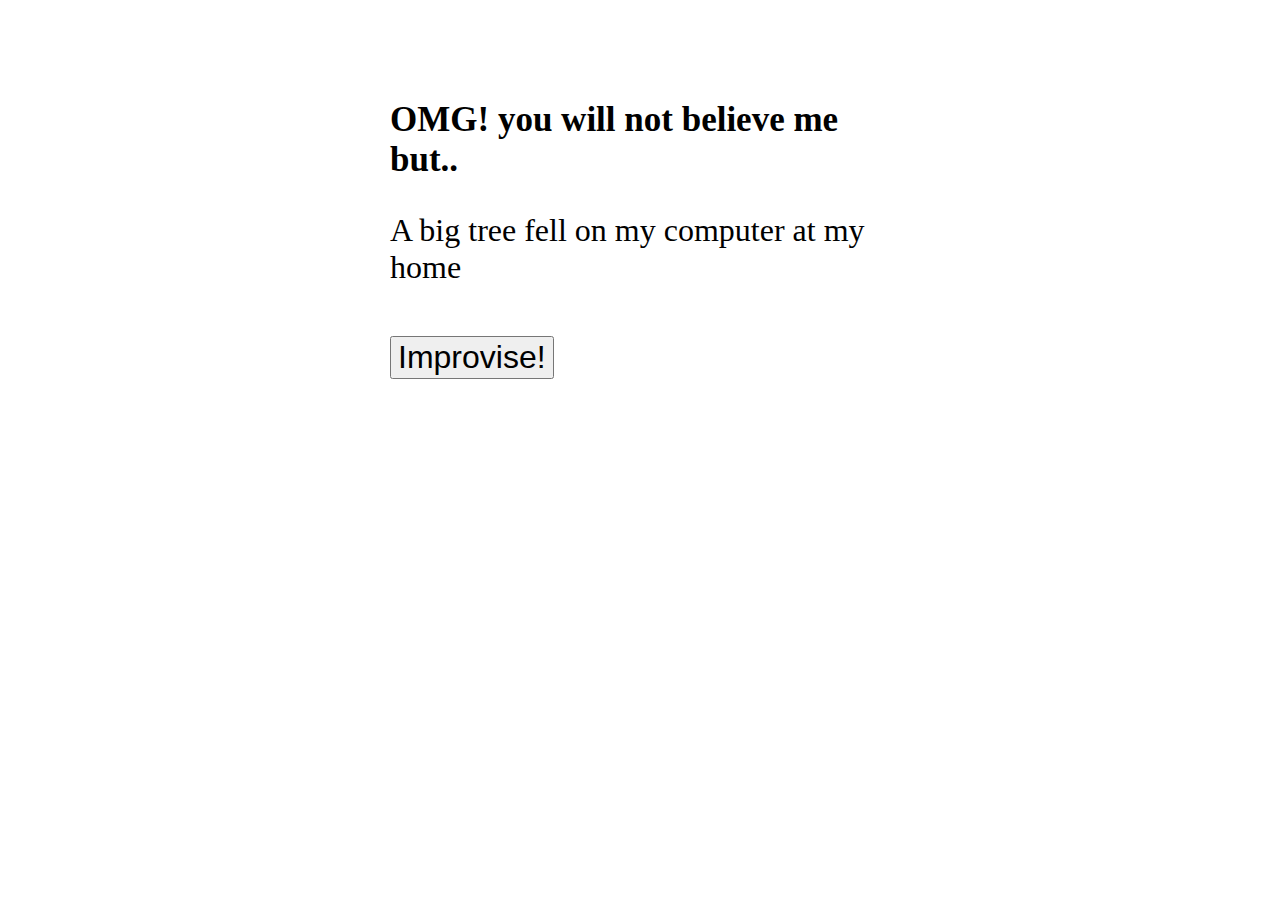
<file: index.html>
<!DOCTYPE html>
<html>
    <head>
        <link rel="stylesheet" href="index.css" type="text/css" />
        
    </head>
    <body>
        
        <div>
            <h2>OMG! you will not believe me but..</h2>
            <p> A
                <span id="adjective">big</span> 
                <span id="noun">tree</span> 
                <span id="verb">fell on</span>
                my 
                <span id="personalNoun">computer</span>
                at
                <span id="place">my home</span>
            </p>
            <br>
            <button onClick="clickFunction()">Improvise!</button>
        </div>
    
    <script type="text/javascript" src="index.js"></script>
    </body>
</html>
</file>
<file: index.css>
body {
   
}

div {
    width: 500px;
    margin: 100px auto;
}

div > h2{
    font-size: 35px;
}

div > p{
    font-size: 32px;
}

button{
    font-size: 32px;
}
</file>
